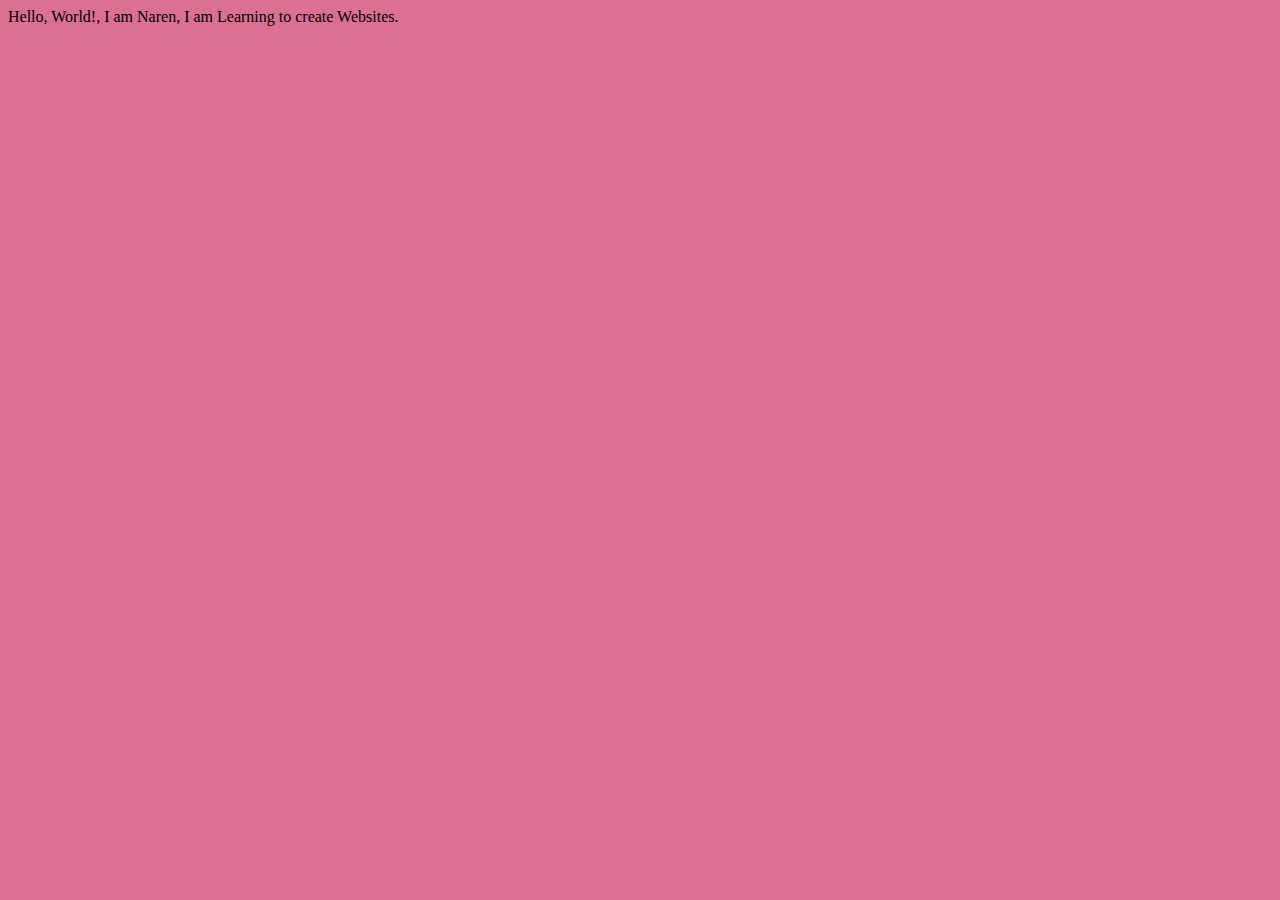
<file: index.html>
<!DOCTYPE html>
<html lang="en">
<head>
    <meta charset="UTF-8">
    <meta name="viewport" content="width=device-width, initial-scale=1.0">
    <title>Hola!</title>
    <link rel="stylesheet" href="styles.css">
</head>
<body>
    Hello, World!, I am Naren, I am Learning to create Websites.
</body>
</html>
</file>
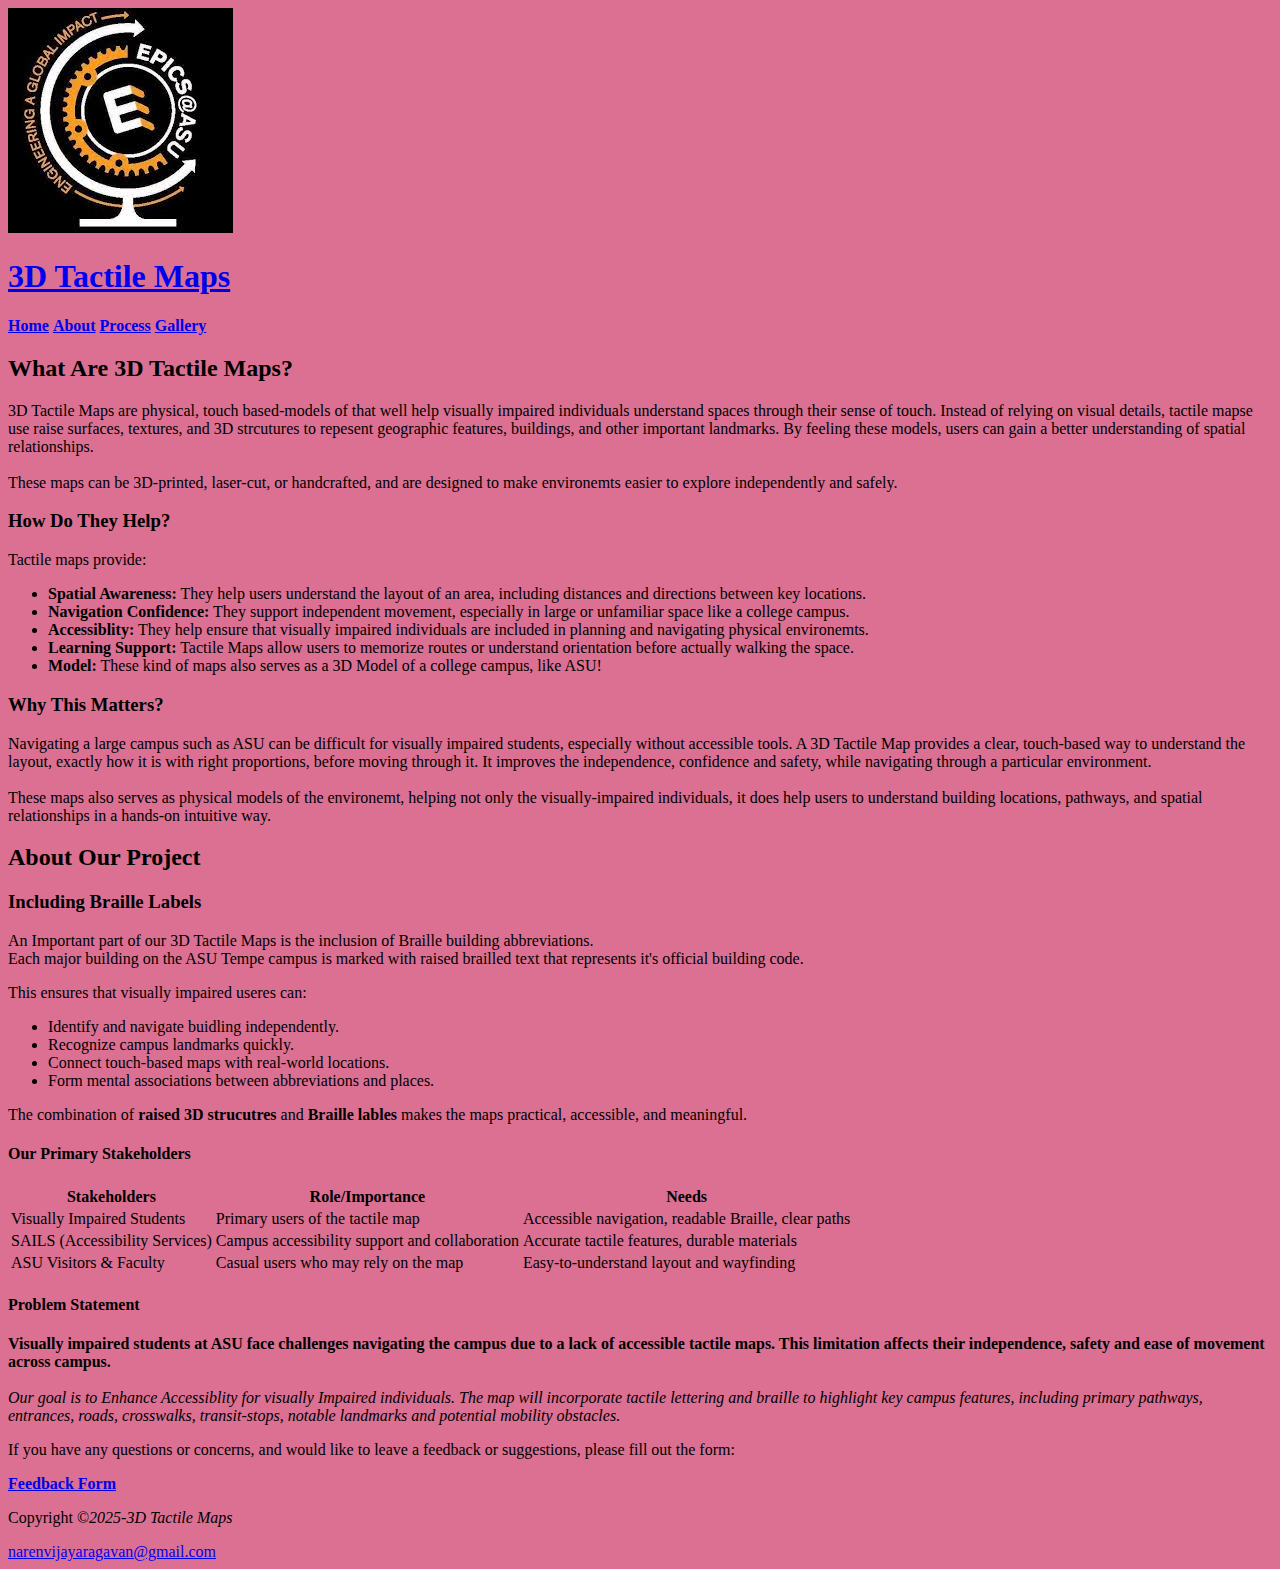
<file: about.html>
<!DOCTYPE html>
<html lang="en">
<head>
    <link rel="stylesheet" href="styles.css">
    <meta charset="UTF-8">
    <meta name="viewport" content="width=device-width, initial-scale=1.0">
    <title>3D Tactile Maps :: About</title>
</head>
<body>
    <header>
        <img src="logo2.jpg" alt="Logo">
        <h1><a href="index.html">3D Tactile Maps</a></h1>
    </header>
    <nav>
        <a href="index.html"><strong>Home</strong></a>
        <a href="about.html"><strong>About</strong></a>
        <a href="process.html"><strong>Process</strong></a>
        <a href="gallery.html"><strong>Gallery</strong></a>
    </nav>
    <div id="abouthero">
    </div>
    <main>
        <h2>What Are 3D Tactile Maps?</h2>
        <p>
            3D Tactile Maps are physical, touch based-models of that well help
            visually impaired individuals understand spaces through their sense of touch.
            Instead of relying on visual details, tactile mapse use raise surfaces, textures, 
            and 3D strcutures to repesent geographic features, buildings, and other important landmarks.
            By feeling these models, users can gain a better understanding of spatial relationships.<br><br>
            These maps can be 3D-printed, laser-cut, or handcrafted, and are designed to make environemts easier to 
            explore independently and safely.
        </p>
        <h3>How Do They Help?</h3>
        <p>
            Tactile maps provide:<br>
            <ul>
                <li><strong>Spatial Awareness:</strong> They help users understand the layout of an area, including distances and directions between key locations.</li>
                <li><strong>Navigation Confidence:</strong> They support independent movement, especially in large or unfamiliar space like a college campus.</li>
                <li><strong>Accessiblity:</strong> They help ensure that visually impaired individuals are included in planning and navigating physical environemts.</li>
                <li><strong>Learning Support:</strong> Tactile Maps allow users to memorize routes or understand orientation before actually walking the space.</li>
                <li><strong>Model:</strong> These kind of maps also serves as a 3D Model of a college campus, like ASU!</li>
            </ul>
        </p>
        <h3>Why This Matters?</h3>
        <p>Navigating a large campus such as ASU can be difficult for visually impaired students, especially without accessible tools.
                A 3D Tactile Map provides a clear, touch-based way to understand the layout, exactly how it is with right proportions, before moving through it. 
                It improves the independence, confidence and safety, while navigating through a particular environment.<br><br>
                These maps also serves as physical models of the environemt, helping not only the visually-impaired individuals, 
                it does help users to understand building locations, pathways, and spatial relationships in a hands-on intuitive way.</p>
        <h2>About Our Project</h2>
        <h3>Including Braille Labels</h3>
        <p>An Important part of our 3D Tactile Maps is the inclusion of Braille building abbreviations.<br>
            Each major building on the ASU Tempe campus is marked with raised brailled text that represents it's official building code.</p>
            <p>This ensures that visually impaired useres can:<br></p>
            <ul>
                <li> Identify and navigate buidling independently.</li>
                <li> Recognize campus landmarks quickly.</li>
                <li> Connect touch-based maps with real-world locations.</li>
                <li> Form mental associations between abbreviations and places.</li>
            </ul>
        <p>The combination of <strong>raised 3D strucutres</strong> and <strong>Braille lables</strong> makes the maps practical,
            accessible, and meaningful.
        </p>
        <h4>Our Primary Stakeholders</h4>
        <table>
            <tr>
                <th>Stakeholders</th>
                <th>Role/Importance</th>
                <th>Needs</th>
            </tr>

            <tr>
                <td>Visually Impaired Students</td>
                <td>Primary users of the tactile map</td>
                <td>Accessible navigation, readable Braille, clear paths</td>
            </tr>

            <tr>
                <td>SAILS (Accessibility Services)</td>
                <td>Campus accessibility support and collaboration</td>
                <td>Accurate tactile features, durable materials</td>
            </tr>

            <tr>
                <td>ASU Visitors & Faculty</td>
                <td>Casu​al users who may rely on the map</td>
                <td>Easy-to-understand layout and wayfinding</td>
            </tr>
        </table>

        <h4>Problem Statement</h4>
            <p>
            <strong> Visually impaired students at ASU face challenges navigating the campus due to a lack of accessible tactile maps.
                This limitation affects their independence, safety and ease of movement across campus.</strong><br><br>
                <i>Our goal is to Enhance Accessiblity for visually Impaired individuals.
                    The map will incorporate tactile lettering and braille to highlight 
                    key campus features, including primary pathways, entrances, roads,
                    crosswalks, transit-stops, notable landmarks and potential mobility obstacles.   </i>
                
            </p>
        <p>If you have any questions or concerns, and would like to leave a feedback or suggestions, please fill out the form:</p>
             <a href="forms.html"><strong>Feedback Form</strong></a>

    </main>

<footer>
    <p>Copyright &copy;<i>2025-3D Tactile Maps</i></p>
    <a href="mailto:narenvijayaragavan@gmail.com">narenvijayaragavan@gmail.com</a>
</footer>

</body>
</html>
</file>
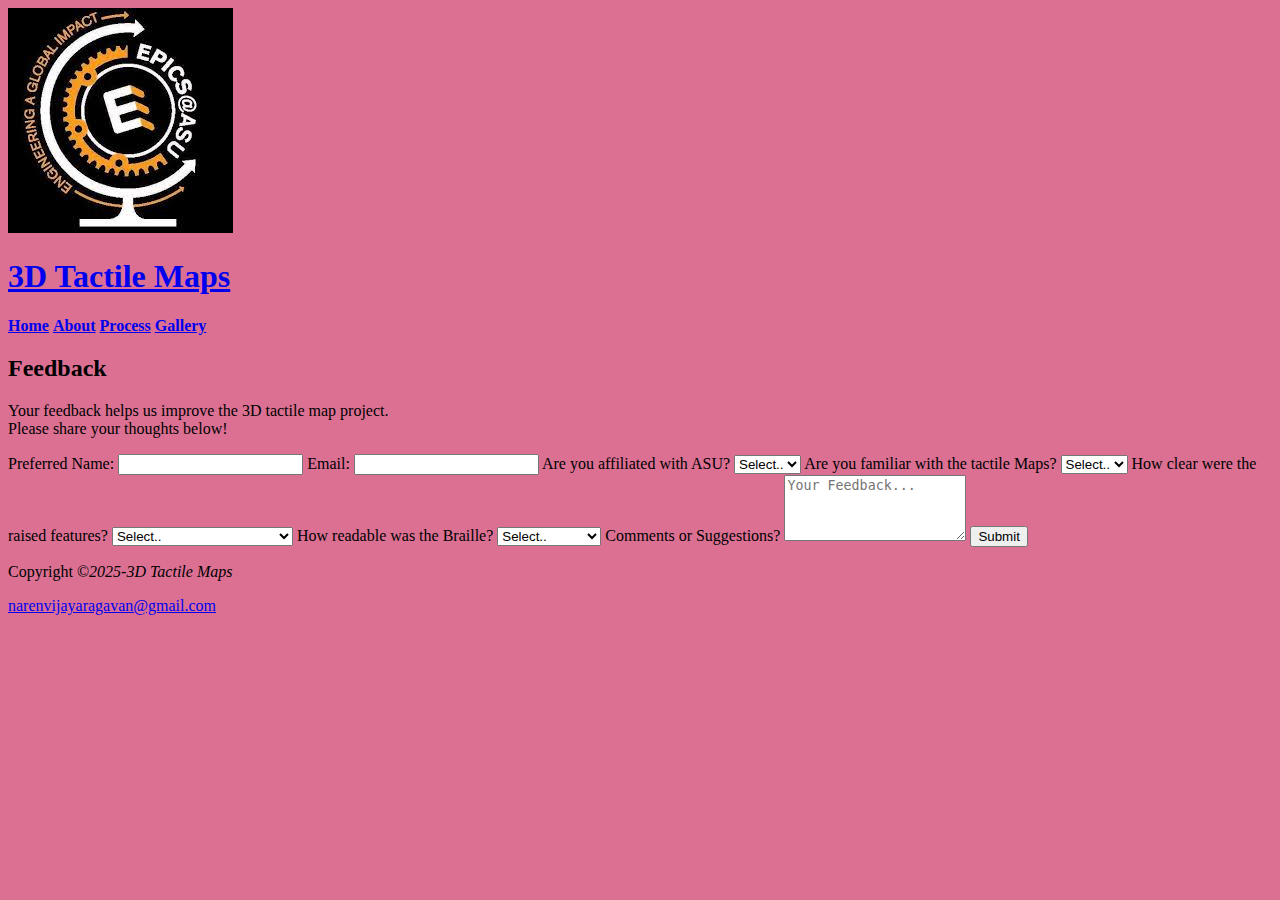
<file: forms.html>
<!DOCTYPE html>
<html lang="en">
<head>
    <link rel="stylesheet" href="styles.css">
    <meta charset="UTF-8">
    <meta name="viewport" content="width=device-width, initial-scale=1.0">
    <title>3D Tactile Maps :: Feedback</title>
    <meta name="description" content="Tactile maps created through 3D modeling, printing, 
    and Braille integration to support accessible navigation and learning for visually-impaired users.">
</head>
<body>
<div class="wrapper">
     <header>
        <img src="logo2.jpg" alt="Logo">
        <h1><a href="index.html">3D Tactile Maps</a></h1>
    </header>
    <nav>
        <div class="all-nav-links">
            <a href="index.html"><strong>Home</strong></a>
            <a href="about.html"><strong>About</strong></a>
            <a href="process.html"><strong>Process</strong></a>
            <a href="gallery.html"><strong>Gallery</strong></a>
        </div>
    </nav>
    <main>
        <h2>Feedback</h2>
        <p>Your feedback helps us improve the 3D tactile map project.<br>
            Please share your thoughts below!
        </p>
        <form action="#" method="post">
            <label for="name">Preferred Name:</label>
            <input type="text" id="name" name="name" required>

            <label for="email">Email:</label>
            <input type="email" id="email" name="email" required>

            <label for="affli">Are you affiliated with ASU?</label>
            <select id="affli" name="affiliation" required>
                <option value="">Select..</option>
                <option value="yes">Yes</option>
                <option value="no">No</option>
            </select>

            <label for="famil">Are you familiar with the tactile Maps?</label>
            <select id="famil" name="familiarity" required>
                <option value="">Select..</option>
                <option value="yes">Yes</option>
                <option value="no">No</option>
            </select>

            <label for="features">How clear were the raised features?</label>
            <select id="features" name="raised_features" required>
                <option value="">Select..</option>
                <option value="very_clear">Very clear</option>
                <option value="clear">Clear</option>
                <option value="some_clear">Somewhat clear</option>
                <option value="need_work">Needs Work, can be better</option>
            </select>

            <label for="readable">How readable was the Braille?</label>
            <select id="readable" name="braille_readablity" required>
                <option value="">Select..</option>
                <option value="easy">Easy</option>
                <option value="acceptable">Acceptable</option>
                <option value="hard">Hard</option>
                <option value="not_readable">Not Readable</option>
            </select>

            <label for="myComments">Comments or Suggestions?</label>
            <textarea id="myComments" name="comments" rows="4" placeholder="Your Feedback..."></textarea>

            <button type="submit">Submit</button>
        </form>
    </main>
<footer>
    <p>Copyright &copy;<i>2025-3D Tactile Maps</i></p>
    <a href="mailto:narenvijayaragavan@gmail.com">narenvijayaragavan@gmail.com</a>
</footer>
</div>
</body>
</html>
</file>
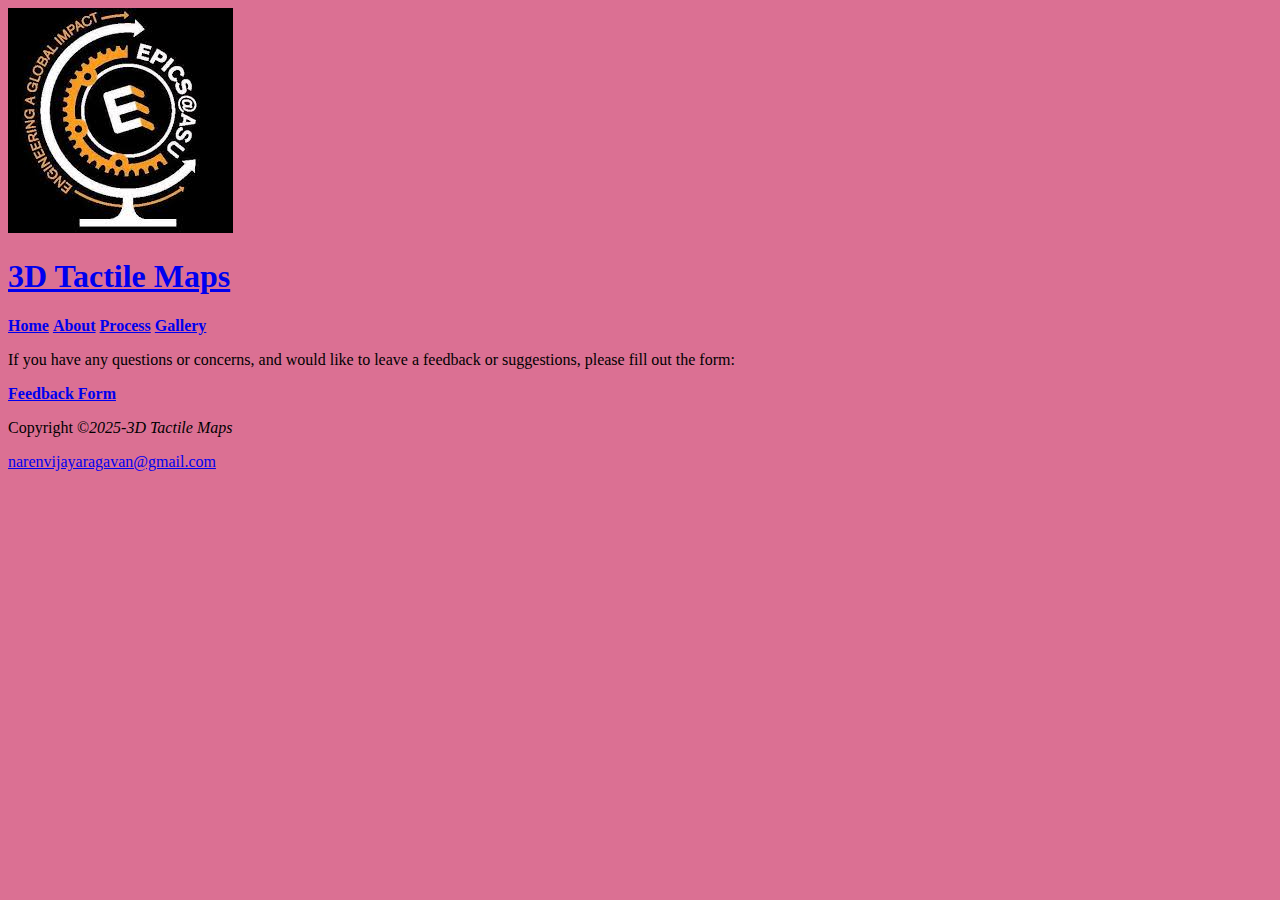
<file: gallery.html>
<!DOCTYPE html>
<html lang="en">
<head>
    <link rel="stylesheet" href="styles.css">
    <meta charset="UTF-8">
    <meta name="viewport" content="width=device-width, initial-scale=1.0">
    <title>3D Tactile Maps :: Gallery</title>
</head>
<body>
<div class="wrapper">
    <header>
        <img src="logo2.jpg" alt="Logo">
        <h1><a href="index.html">3D Tactile Maps</a></h1>
    </header>
    <nav>
        <a href="index.html"><strong>Home</strong></a>
        <a href="about.html"><strong>About</strong></a>
        <a href="process.html"><strong>Process</strong></a>
        <a href="gallery.html"><strong>Gallery</strong></a>
    </nav>
    <main>
        <p>If you have any questions or concerns, and would like to leave a feedback or suggestions, please fill out the form:</p>
         <a href="forms.html"><strong>Feedback Form</strong></a>
    </main>
<footer>
    <p>Copyright &copy;<i>2025-3D Tactile Maps</i></p>
    <a href="mailto:narenvijayaragavan@gmail.com">narenvijayaragavan@gmail.com</a>
</footer>
</div>
</body>
</html>
</file>
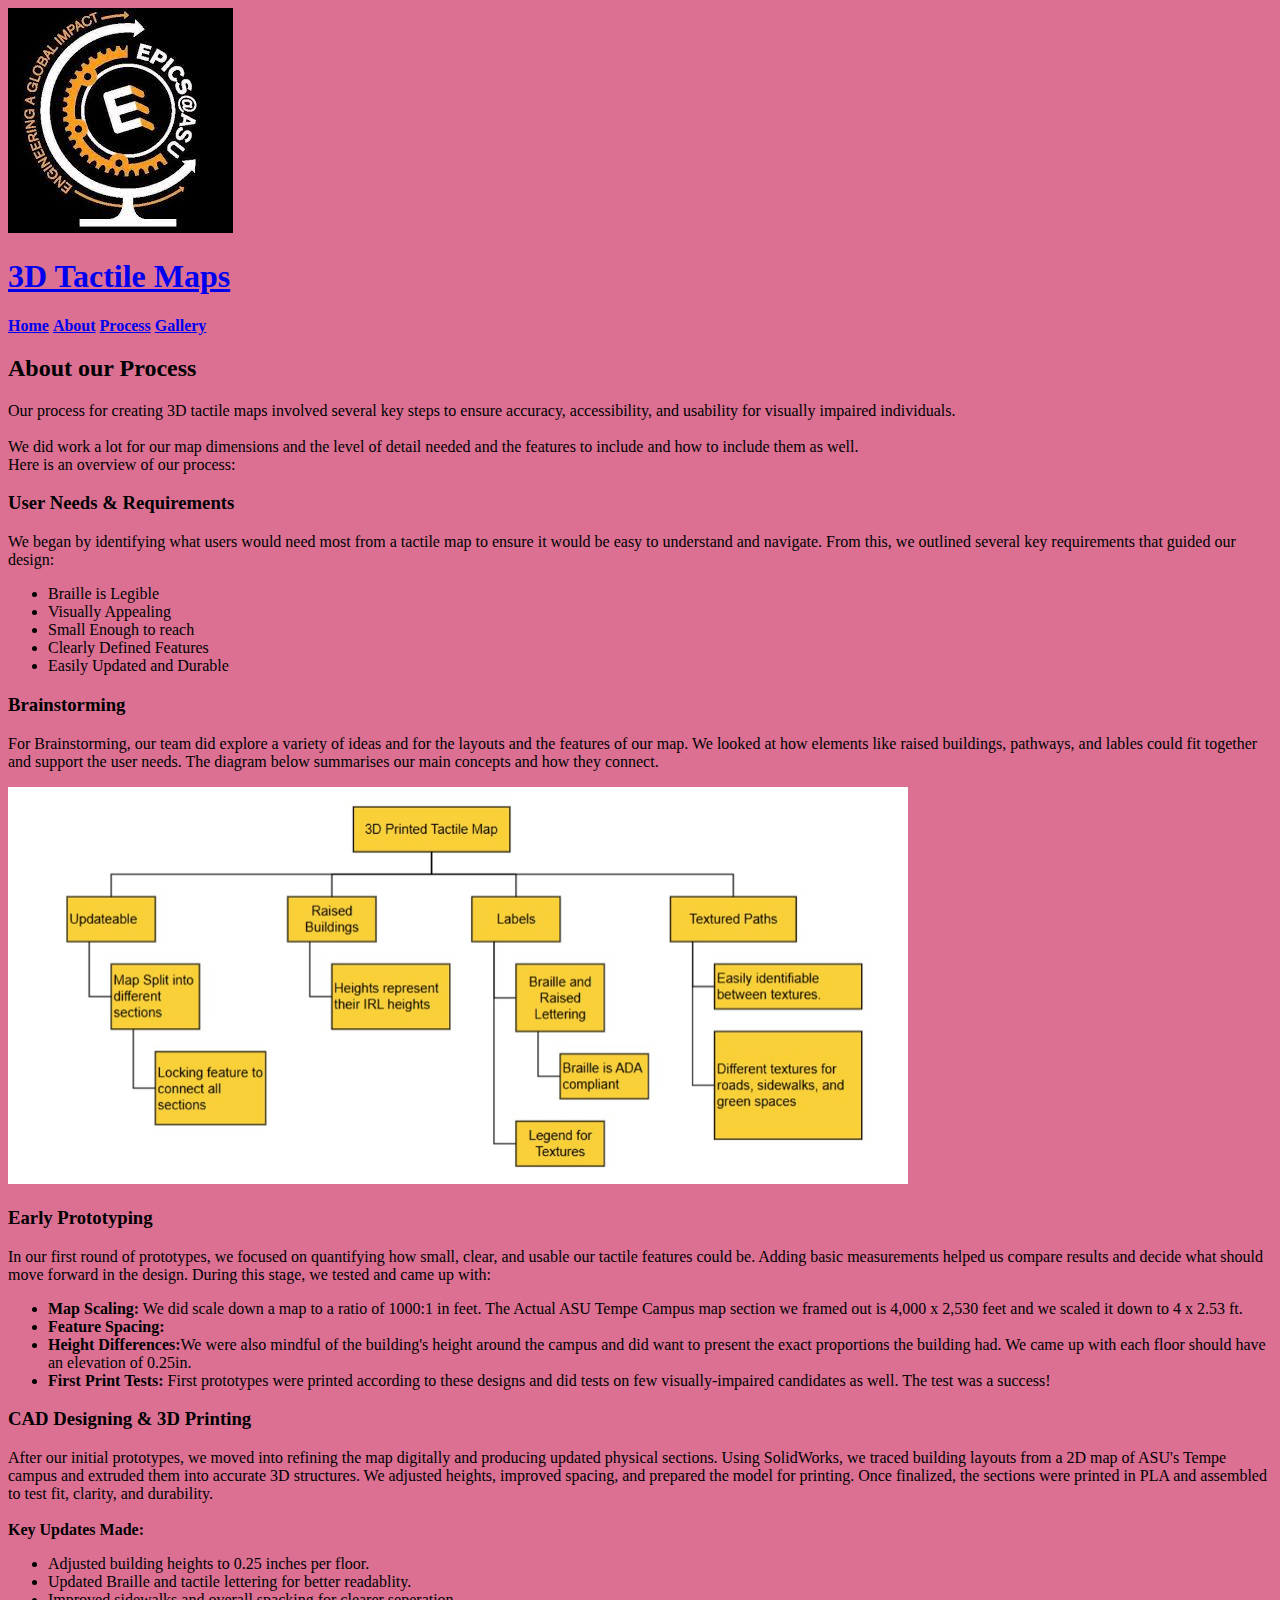
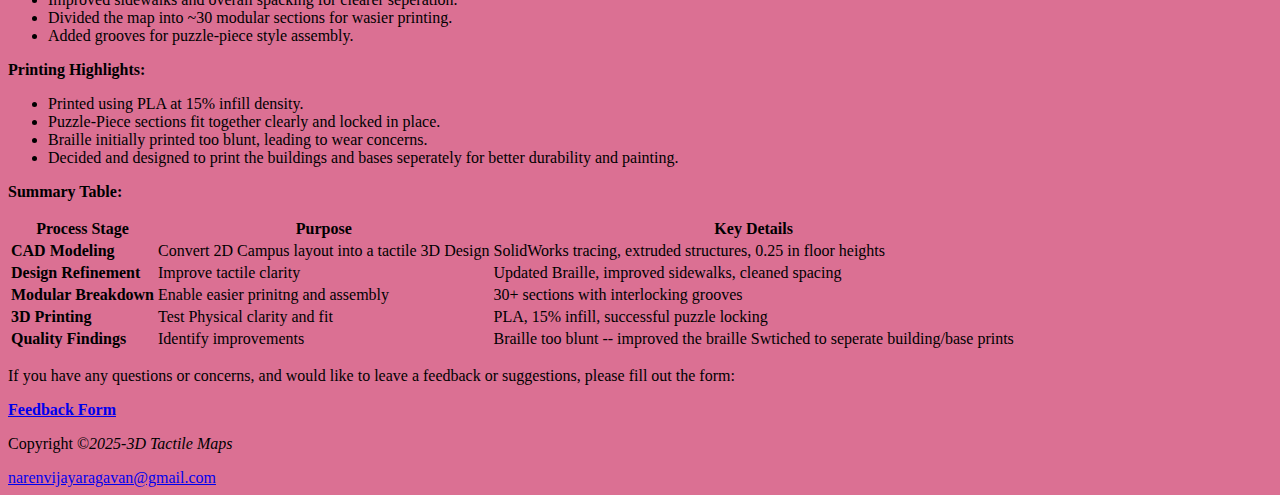
<file: process.html>
<!DOCTYPE html>
<html lang="en">
<head>
    <link rel="stylesheet" href="styles.css">
    <meta charset="UTF-8">
    <meta name="viewport" content="width=device-width, initial-scale=1.0">
    <title>3D Tactile Maps :: Process</title>
</head>
<body>
<div class="wrapper">
    <header>
        <img src="logo2.jpg" alt="Logo">
        <h1><a href="index.html">3D Tactile Maps</a></h1>
    </header>
    <nav>
        <a href="index.html"><strong>Home</strong></a>
        <a href="about.html"><strong>About</strong></a>
        <a href="process.html"><strong>Process</strong></a>
        <a href="gallery.html"><strong>Gallery</strong></a>
    </nav>

    <div id="processhero">
    </div>
    
    <main>
        <h2>About our Process</h2>
        <p>
            Our process for creating 3D tactile maps involved several key steps to ensure accuracy, accessibility, and usability for visually impaired individuals.<br><br>
            We did work a lot for our map dimensions and the level of detail needed and the features to include and how to include them as well.<br>
            Here is an overview of our process:
        </p>
        <h3>User Needs & Requirements</h3>
        <p>We began by identifying what users would need most from a tactile map to ensure it would be easy to understand and navigate. 
            From this, we outlined several key requirements that guided our design:</p>
        <ul>
            <li>Braille is Legible</li>
            <li>Visually Appealing</li>
            <li>Small Enough to reach</li>
            <li>Clearly Defined Features</li>
            <li>Easily Updated and Durable</li>
        </ul>
        <h3>Brainstorming</h3>
        <p>For Brainstorming, our team did explore a variety of ideas and for the layouts and the features of our map.
            We looked at how elements like raised buildings, pathways, and lables could fit together and support the user needs. 
            The diagram below summarises our main concepts and how they connect.
        </p>
        <img src="brainstormingpic.jpg" alt="Brainstorm" width="900px" class="bsimg">
        <h3>Early Prototyping</h3>
        <p>In our first round of prototypes, we focused on quantifying how small, clear, and usable our tactile features could be.
             Adding basic measurements helped us compare results and decide what should move forward in the design.
             During this stage, we tested and came up with:</p>
        <ul>
            <li><strong>Map Scaling:</strong> We did scale down a map to a ratio of 1000:1 in feet.
            The Actual ASU Tempe Campus map section we framed out is 4,000 x 2,530 feet and we scaled it down to 4 x 2.53 ft.</li>
            <li><strong>Feature Spacing:</strong></li>
            <li><strong>Height Differences:</strong>We were also mindful of the building's height around the campus and did want to present 
            the exact proportions the building had. We came up with each floor should have an elevation of 0.25in.</li>
            <li><strong>First Print Tests: </strong>First prototypes were printed according to these designs and did tests on few visually-impaired candidates as well.
            The test was a success!</li>
        </ul>
        <h3>CAD Designing & 3D Printing</h3>
        <p>After our initial prototypes, we moved into refining the map digitally and producing updated physical sections. 
            Using SolidWorks, we traced building layouts from a 2D map of ASU's Tempe campus and extruded them into accurate 3D structures.
             We adjusted heights, improved spacing, and prepared the model for printing. 
            Once finalized, the sections were printed in PLA and assembled to test fit, clarity, and durability.<br><br>
            <strong>Key Updates Made:</strong>
        </p>
        <ul>
            <li>Adjusted building heights to 0.25 inches per floor.</li>
            <li>Updated Braille and tactile lettering for better readablity.</li>
            <li>Improved sidewalks and overall spacking for clearer seperation.</li>
            <li>Divided the map into ~30 modular sections for wasier printing.</li>
            <li>Added grooves for puzzle-piece style assembly. </li>    
        </ul>
        <p><strong>Printing Highlights:</strong></p>
        <ul>
            <li>Printed using PLA at 15% infill density.</li>
            <li>Puzzle-Piece sections fit together clearly and locked in place.</li>
            <li>Braille initially printed too blunt, leading to wear concerns.</li>
            <li>Decided and designed to print the buildings and bases seperately for better durability and painting.</li>
        </ul>
        <p><strong>Summary Table:</strong></p>
        <table>
            <tr>
                <th>Process Stage</th>
                <th>Purpose</th>
                <th>Key Details</th>
            </tr>
            <tr>
                <td><strong>CAD Modeling</strong></td>
                <td>Convert 2D Campus layout into a tactile 3D Design</td>
                <td>SolidWorks tracing, extruded structures, 0.25 in floor heights</td>
            </tr>
            <tr>
                <td><strong>Design Refinement</strong></td>
                <td>Improve tactile clarity</td>
                <td>Updated Braille, improved sidewalks, cleaned spacing</td>
            </tr>
            <tr>
                <td><strong>Modular Breakdown</strong></td>
                <td>Enable easier prinitng and assembly</td>
                <td>30+ sections with interlocking grooves</td>
            </tr>
            <tr>
                <td><strong>3D Printing</strong></td>
                <td>Test Physical clarity and fit</td>
                <td>PLA, 15% infill, successful puzzle locking</td>
            </tr>
            <tr>
                <td><strong>Quality Findings</strong></td>
                <td>Identify improvements</td>
                <td>Braille too blunt -- improved the braille
                    Swtiched to seperate building/base prints
                </td>
            </tr>
        </table>
        <p>If you have any questions or concerns, and would like to leave a feedback or suggestions, please fill out the form:</p>
            <a href="forms.html"><strong>Feedback Form</strong></a>

    </main>
<footer>
    <p>Copyright &copy;<i>2025-3D Tactile Maps</i></p>
    <a href="mailto:narenvijayaragavan@gmail.com">narenvijayaragavan@gmail.com</a>
</footer>
</div>
</body>
</html>
</file>
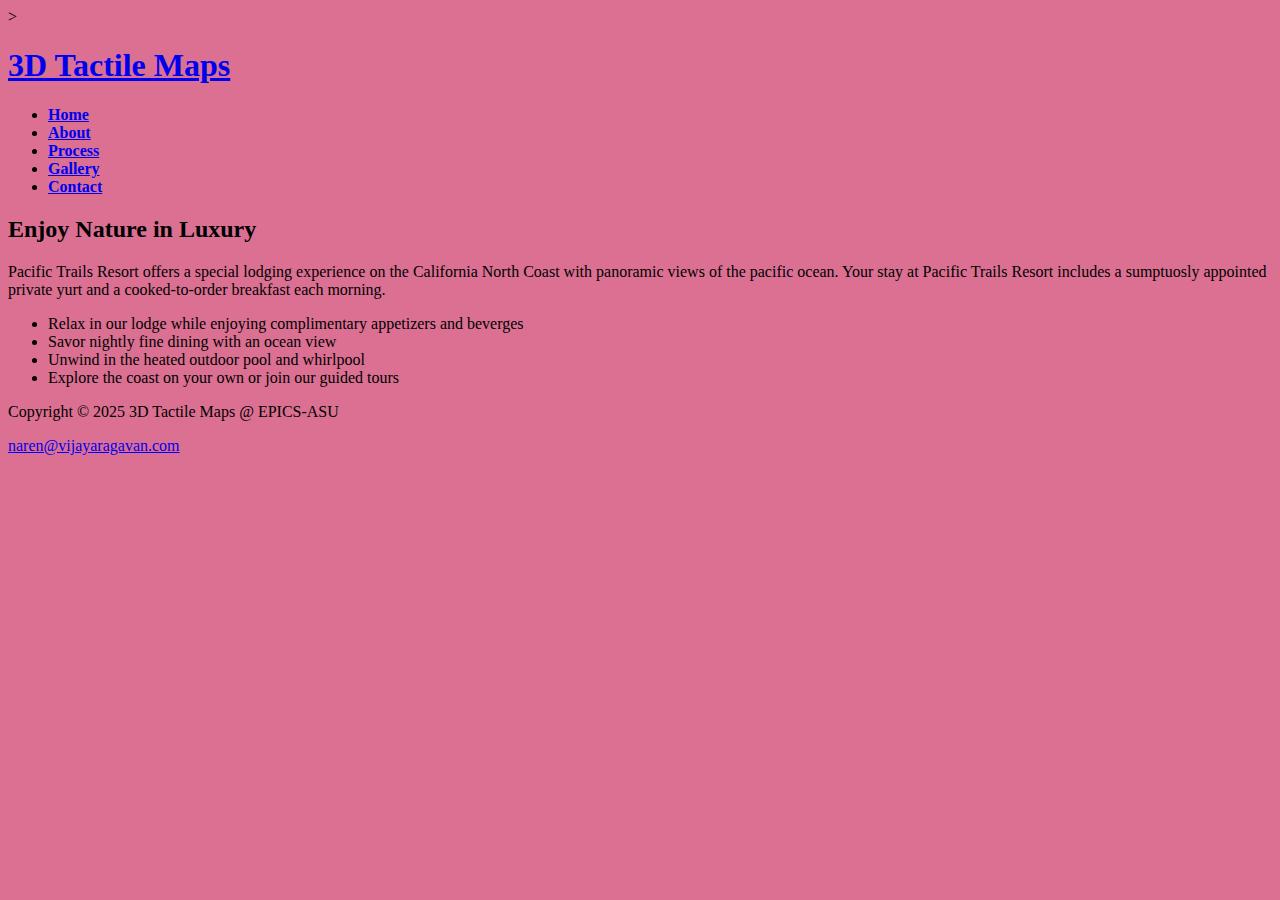
<file: reference.html>
<!DOCTYPE html>
<html lang="en">
<head>
    <link rel="stylesheet" href="styles.css">
    <meta charset="UTF-8">
    <meta name="viewport" content="width=device-width, initial-scale=1.0">
    <title>3D Tactile Maps</title>
</head>
<body>
<div></div>>
<header>
    <h1><a href="index.html">3D Tactile Maps</a></h1>  
</header>
<nav>
    <ul>
        <li><a href="index.html"><strong>Home</strong></a></li>
        <li><a href="about.html"><strong>About</strong></a></li>
        <li><a href="process.html"><strong>Process</strong></a></li> 
        <li><a href="gallery.html"><strong>Gallery</strong></a></li> 
        <li><a href="contact.html"><strong>Contact</strong></a></li>
    </ul>    
</nav>
<div id="homehero">

</div>
<main>
    <h2>Enjoy Nature in Luxury</h2>
    <p><span class="resort">Pacific Trails Resort</span> offers a special lodging experience on the California North Coast with panoramic views of the pacific ocean.
    Your stay at Pacific Trails Resort includes a sumptuosly appointed private yurt and a cooked-to-order breakfast each morning.
    </p>
    <ul>
        <li>Relax in our lodge while enjoying complimentary appetizers and beverges</li>
        <li>Savor nightly fine dining with an ocean view</li>
        <li>Unwind in the heated outdoor pool and whirlpool</li>
        <li>Explore the coast on your own or join our guided tours</li>
    </ul>

</main>
<footer>
    <p>Copyright &copy; 2025 3D Tactile Maps @ EPICS-ASU</p>
    <a href="mailto:naren@vijayaragavan.com">naren@vijayaragavan.com</a>
</footer>
</div>
</body>
</html>
</file>
<file: styles.css>
body{
    background-color:palevioletred;
}
</file>
